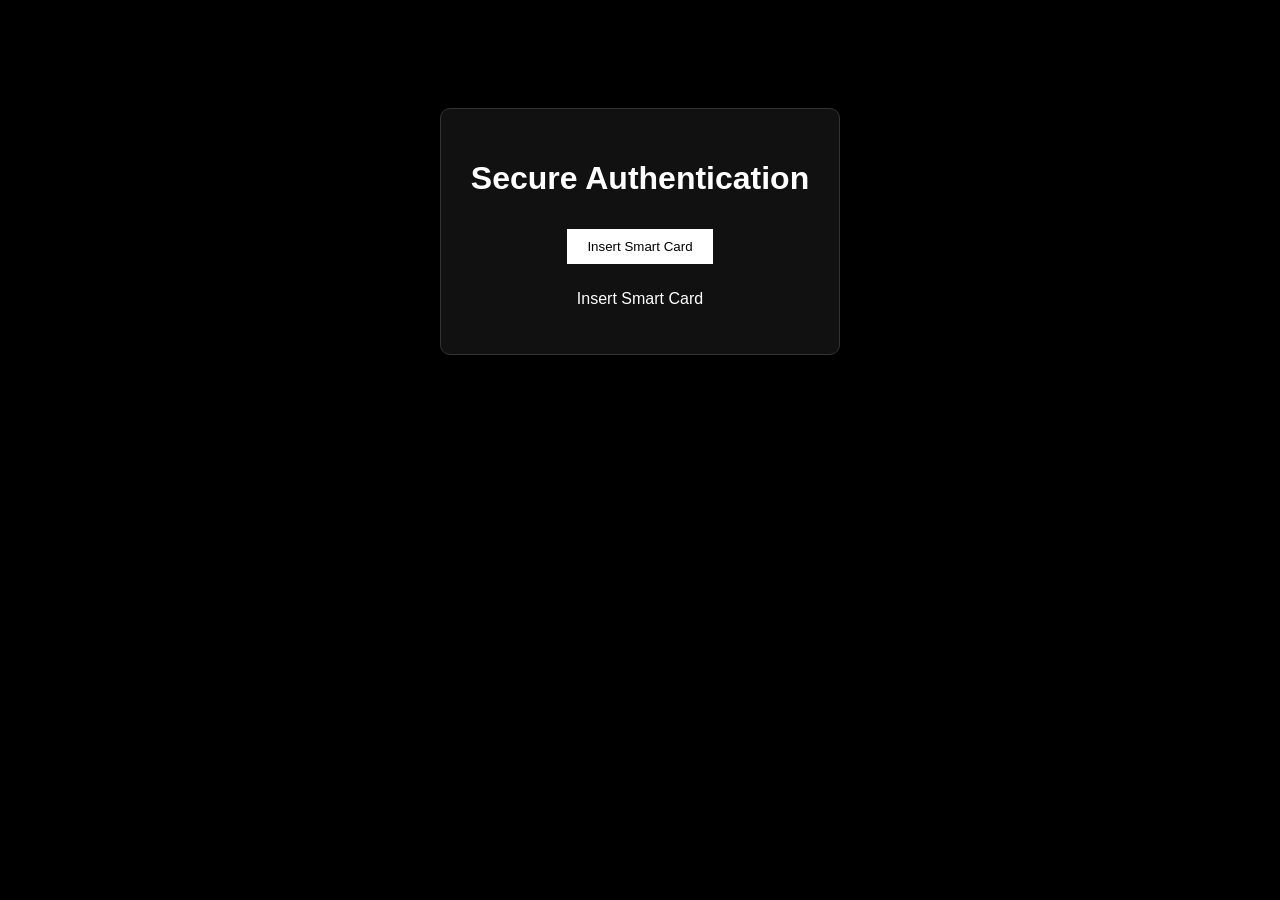
<file: web implementation/index.html>
<!DOCTYPE html>
<html>
<head>
    <title>Secure Login</title>
    <link rel="stylesheet" href="style.css">
</head>
<body>

<div class="atm-box">
    <h1>Secure Authentication</h1>

    <button id="insertCardBtn" onclick="insertCard()">Insert Smart Card</button>

    <p id="statusText">Insert Smart Card</p>

    <div id="authSection" class="hidden">
        <input type="text" id="userId" placeholder="Enter User ID">
        <input type="password" id="password" placeholder="Enter Password">
        <button onclick="login()">Login</button>
        <button onclick="goToChangePassword()">Change Password</button>
    </div>

    <p id="errorText" class="error"></p>
</div>

<script src="script.js"></script>
</body>
</html>
</file>
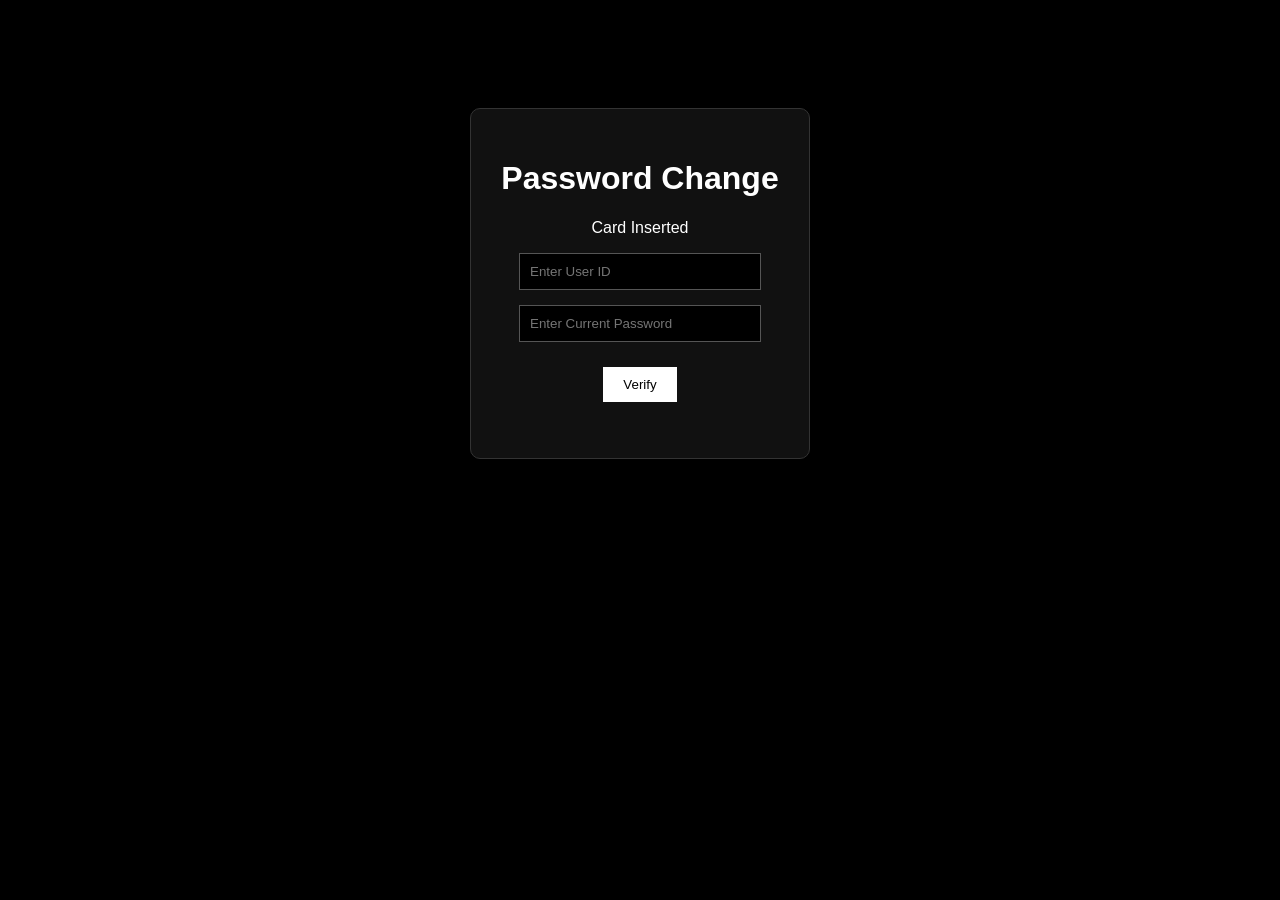
<file: web implementation/change_password.html>
<!DOCTYPE html>
<html>
<head>
    <title>Change Password</title>
    <link rel="stylesheet" href="style.css">
</head>
<body>

<div class="atm-box">
    <h1>Password Change</h1>

    <button id="insertCardBtn" class="hidden" onclick="insertCard()">Insert Smart Card</button>

    <p id="statusText">Card Inserted</p>

    <div id="authSection">
        <input type="text" id="userId" placeholder="Enter User ID">
        <input type="password" id="oldPw" placeholder="Enter Current Password">
        <button onclick="verifyOld()">Verify</button>
    </div>

    <div id="newPwSection" class="hidden">
        <p id="msg">✔ Verification Successful</p>
        <input type="password" id="newPw" placeholder="Enter New Password" oninput="validateNewPassword()">
        <p id="pwRequirements" class="pw-requirements">
            Password must contain:<br>
            <span id="reqLength">✗ At least 10 characters</span><br>
            <span id="reqUpper">✗ At least one uppercase letter</span><br>
            <span id="reqLower">✗ At least one lowercase letter</span><br>
            <span id="reqDigit">✗ At least one number</span><br>
            <span id="reqSpecial">✗ At least one special character (!@#$%^&* etc.)</span>
        </p>
        <button id="updatePwBtn" onclick="updatePassword()" disabled>Update Password</button>
    </div>

    <p id="errorText" class="error"></p>

</div>

<!-- Load script.js which contains ALL the logic (verifyOld, updatePassword, etc.) -->
<script src="script.js"></script>

<script>
// Only page-specific navigation helper — NO redefinition of verifyOld/updatePassword
function goBack() {
    window.location.href = "index.html";
}
</script>

</body>
</html>
</file>
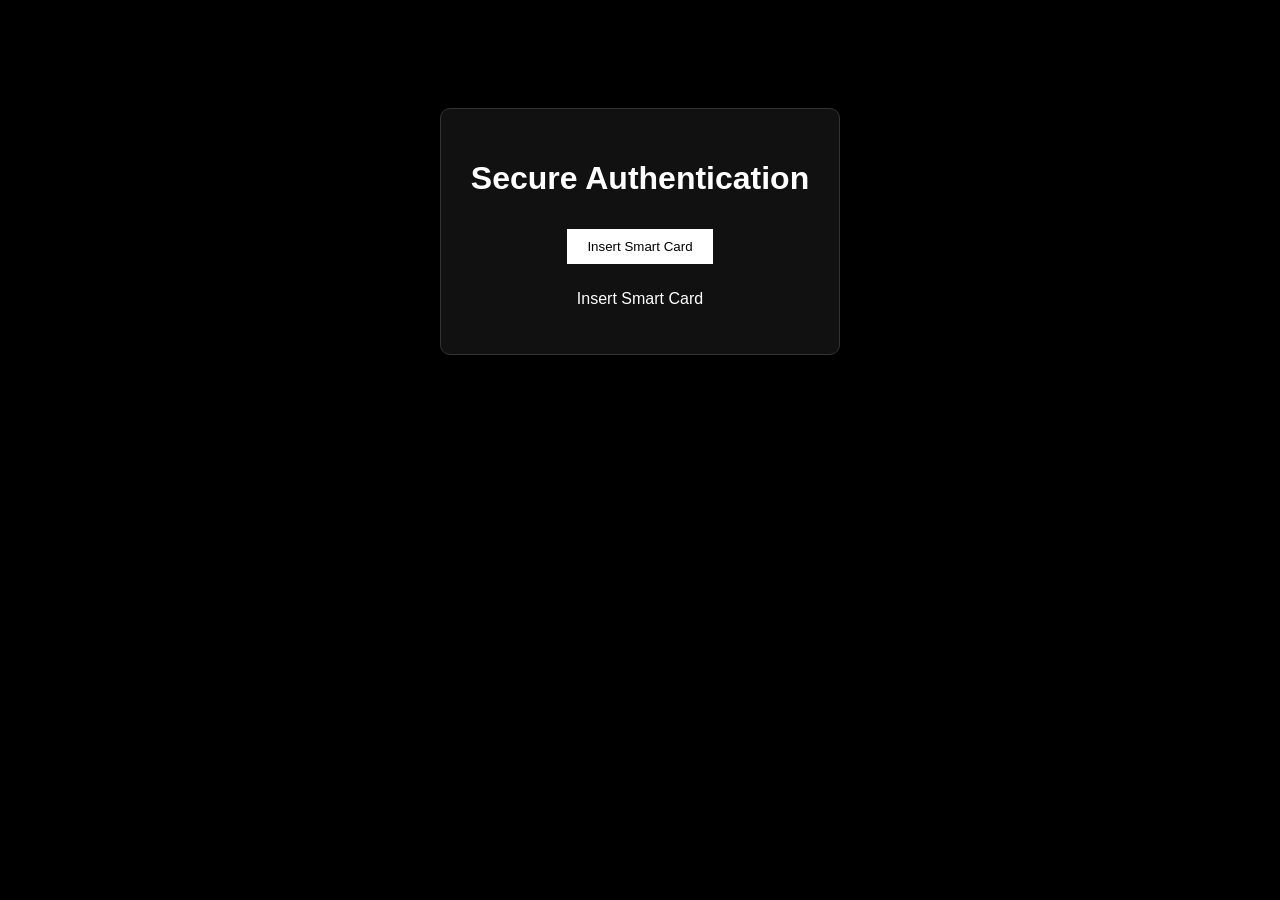
<file: web implementation/dashboard.html>
<!DOCTYPE html>
<html>
<head>
    <title>Dashboard</title>
    <link rel="stylesheet" href="style.css">
</head>
<body>
<p id="timer"></p>
<div class="atm-box">
    <h1>Authentication Successful</h1>

    <div class="success">
        <p id="sessionData"></p>
    </div>

    <button onclick="logout()">Logout</button>
</div>

<script src="script.js"></script>

<script>
let sk = localStorage.getItem("sessionKey");
let loginTime = parseInt(localStorage.getItem("loginTime"));

let SESSION_DURATION = 3600000; // 1 hour in ms

function updateTimer() {
    let remaining = SESSION_DURATION - (Date.now() - loginTime);

    if (remaining <= 0) {
        alert("Session Expired");
        localStorage.removeItem("sessionKey");
        localStorage.removeItem("loginTime");
        window.location.href = "index.html";
        return;
    }

    let minutes = Math.floor(remaining / 60000);
    let seconds = Math.floor((remaining % 60000) / 1000);

    document.getElementById("timer").innerText =
        "Session Expires In: " + minutes + "m " + seconds + "s";
}

if (!sk) {
    window.location.href = "index.html";
} else {
    document.getElementById("sessionData").innerText =
        "Session Key (User): " + sk + "\n" +
        "Session Key (Server): " + sk + "\n" +
        "✅ Authentication Successful";

    setInterval(updateTimer, 1000);
}
</script>

</body>
</html>
</file>
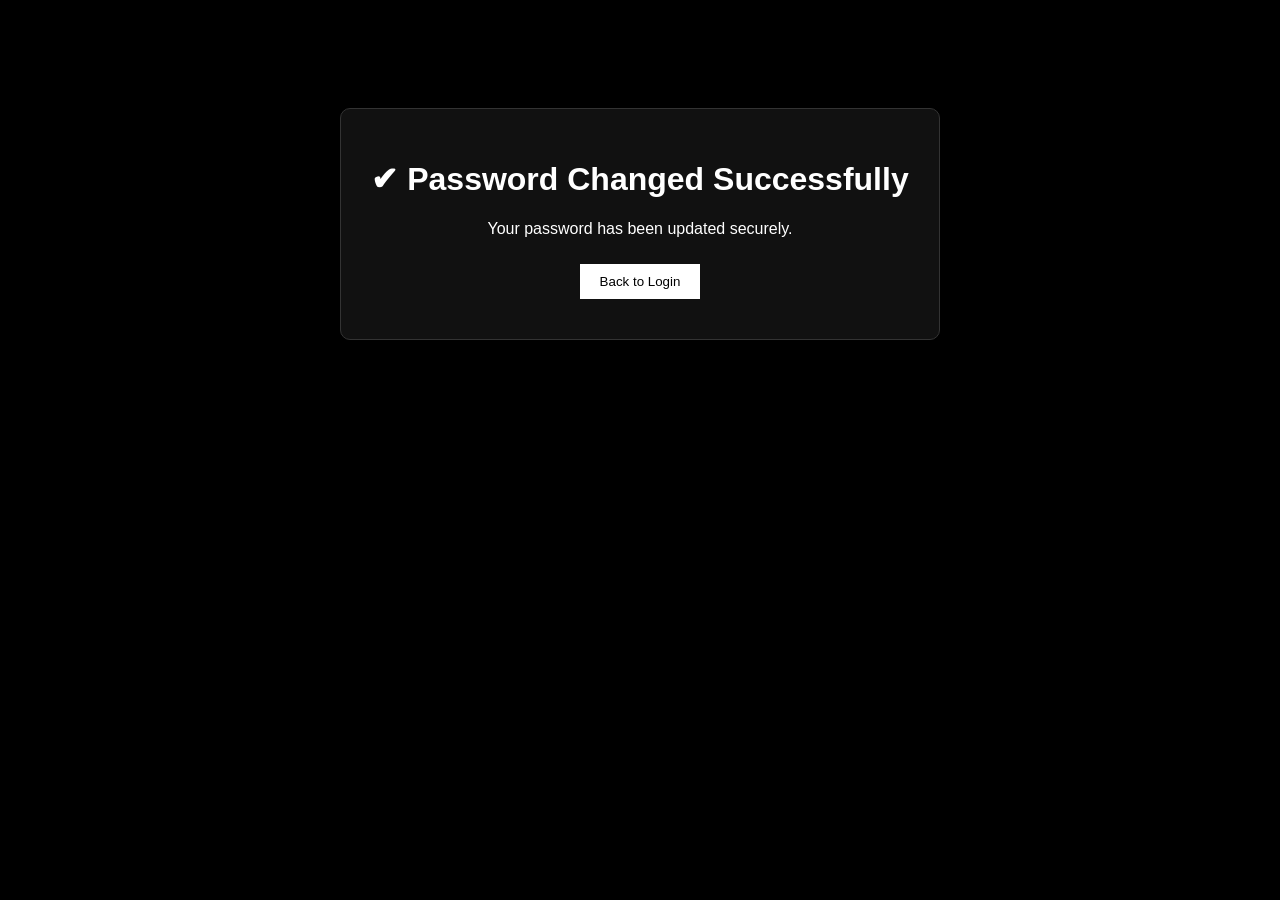
<file: web implementation/success.html>
<!DOCTYPE html>
<html>
<head>
    <title>Success</title>
    <link rel="stylesheet" href="style.css">
</head>
<body>

<div class="atm-box">
    <h1>✔ Password Changed Successfully</h1>

    <p>Your password has been updated securely.</p>

    <button onclick="goToLogin()">Back to Login</button>
</div>

<script>
function goToLogin() {
    window.location.href = "index.html";
}
</script>

</body>
</html>
</file>
<file: web implementation/style.css>
body {
    background: #000;
    color: #fff;
    font-family: Arial;
    text-align: center;
}

.atm-box {
    margin-top: 100px;
    background: #111;
    padding: 30px;
    border-radius: 10px;
    border: 1px solid #333;
    display: inline-block;
}

button {
    padding: 10px 20px;
    margin: 10px;
    background: #fff;
    color: #000;
    border: none;
    cursor: pointer;
}

input {
    display: block;
    margin: 15px auto;
    padding: 10px;
    width: 220px;
    background: #000;
    color: #fff;
    border: 1px solid #555;
}

.hidden {
    display: none;
}

.success {
    border: 1px solid #fff;
    padding: 15px;
    margin-top: 20px;
    white-space: pre-line;
}

.error {
    color: red;
    margin-top: 10px;
    white-space: pre-line;
    font-weight: bold;
}

.pw-requirements {
    text-align: left;
    font-size: 13px;
    color: #ff5252;
    line-height: 1.8;
    margin: 10px auto;
    width: 280px;
}

.pw-requirements span {
    display: inline-block;
}

button:disabled {
    background: #555;
    color: #999;
    cursor: not-allowed;
}
</file>
